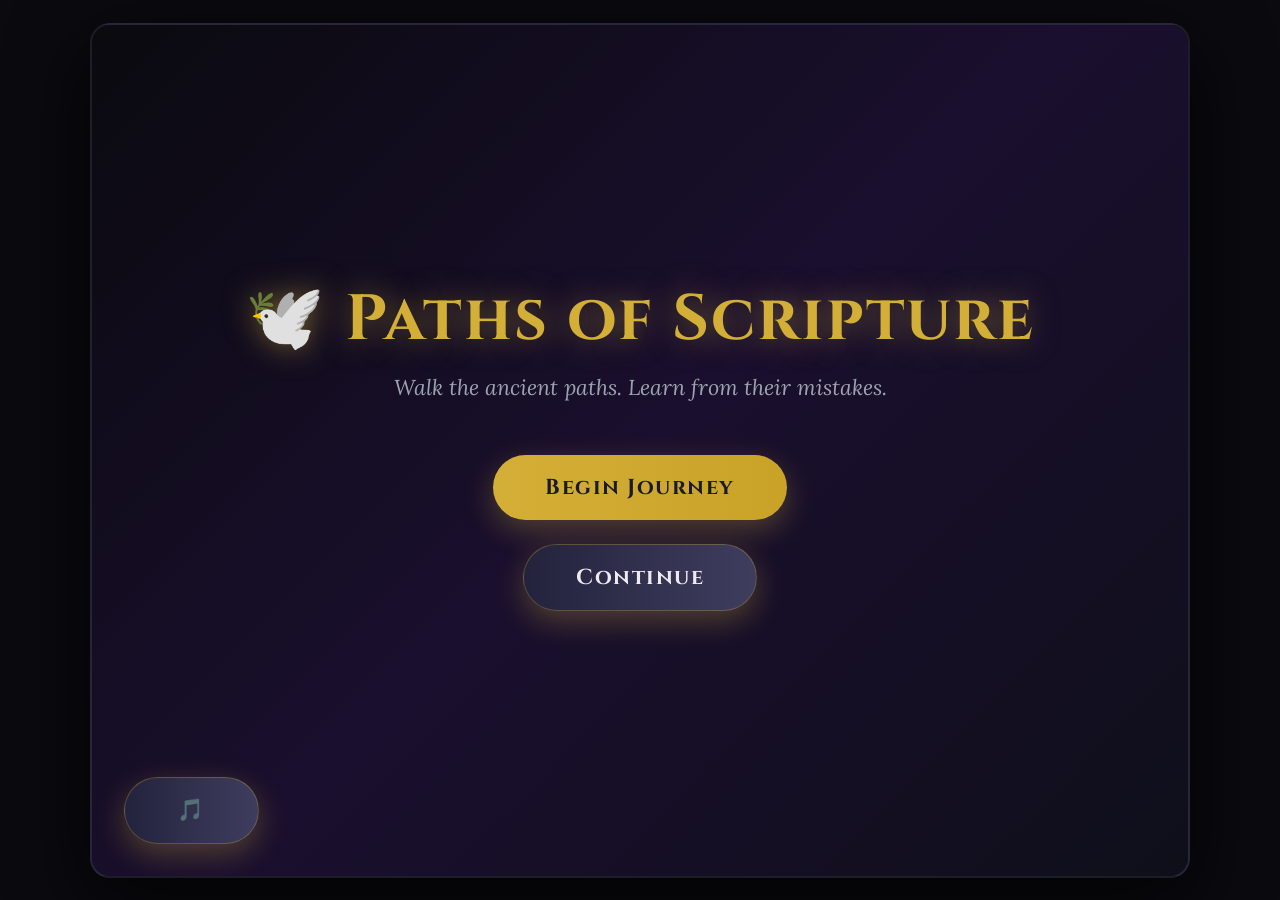
<file: index.html>
<!DOCTYPE html>
<html lang="en">
  <head>
    <meta charset="UTF-8" />
    <meta name="viewport" content="width=device-width, initial-scale=1.0" />
    <meta
      name="description"
      content="Paths of Scripture — a cinematic interactive Bible journey about faith, wisdom, and humility."
    />
    <title>Paths of Scripture</title>
    <link rel="preconnect" href="https://fonts.googleapis.com" />
    <link rel="preconnect" href="https://fonts.gstatic.com" crossorigin />
    <link
      href="https://fonts.googleapis.com/css2?family=Cinzel:wght@400;700&family=Lora:ital,wght@0,400;0,600;1,400&display=swap"
      rel="stylesheet"
    />
    <link rel="stylesheet" href="styles.css" />
  </head>
  <body>
    <div id="page-transition" aria-hidden="true"></div>

    <div id="game-container" role="application" aria-label="Paths of Scripture game">
      <div class="parallax-container" aria-hidden="true">
        <div class="parallax-layer parallax-stars" data-speed="0.12"></div>
        <div class="parallax-layer parallax-clouds" data-speed="0.25"></div>
        <div class="parallax-layer parallax-mountains" data-speed="0.5"></div>
        <div class="lightning" id="lightning"></div>
      </div>

      <div id="audio-controls" aria-live="polite">
        <button id="music-toggle" class="menu-btn secondary" type="button" aria-label="Toggle background music">
          🎵
        </button>
      </div>

      <div id="combat-screen" class="hidden" aria-live="polite">
        <div class="combat-arena">
          <div class="combatant player" id="player-combatant">
            <div class="health-bar"><div class="health-fill" id="player-health" style="width: 100%"></div></div>
            <div class="combatant-avatar" aria-hidden="true">🛡️</div>
            <div class="combatant-name">You</div>
          </div>

          <div class="versus">VS</div>

          <div class="combatant enemy" id="enemy-combatant">
            <div class="health-bar"><div class="health-fill enemy" id="enemy-health" style="width: 100%"></div></div>
            <div class="combatant-avatar" id="enemy-avatar" aria-hidden="true">👹</div>
            <div class="combatant-name enemy" id="enemy-name">Sin</div>
          </div>
        </div>

        <div id="combat-actions" class="combat-actions" aria-label="Combat actions">
          <button class="menu-btn action-btn" type="button" onclick="combatAction('prayer')">🙏 Prayer</button>
          <button class="menu-btn action-btn" type="button" onclick="combatAction('scripture')">📖 Scripture</button>
          <button class="menu-btn action-btn" type="button" onclick="combatAction('faith')">⭐ Faith</button>
          <button class="menu-btn secondary action-btn" type="button" onclick="combatAction('heal')">💚 Heal</button>
        </div>

        <div id="combat-log" class="combat-log" aria-live="polite"></div>
      </div>

      <header id="header" aria-label="Game stats and title">
        <div id="title">🕊️ Paths of Scripture</div>
        <div id="stats" aria-label="Character stats">
          <div class="stat" id="stat-faith">
            <span class="stat-label">Faith:</span>
            <span class="stat-value" id="faith-stat">50</span>
          </div>
          <div class="stat" id="stat-wisdom">
            <span class="stat-label">Wisdom:</span>
            <span class="stat-value" id="wisdom-stat">50</span>
          </div>
          <div class="stat" id="stat-humility">
            <span class="stat-label">Humility:</span>
            <span class="stat-value" id="humility-stat">50</span>
          </div>
        </div>
      </header>

      <main id="scene" aria-live="polite">
        <div id="scene-overlay" aria-hidden="true"></div>

        <div id="character-area" aria-label="Current character">
          <div id="character" class="character" aria-live="polite">
            <span id="character-emoji" aria-hidden="true">👤</span>
          </div>
          <div class="character-name hidden" id="character-name" role="status">Narrator</div>
        </div>

        <div id="dialogue-box">
          <div id="dialogue-text">Welcome to Paths of Scripture...</div>
          <button id="continue-btn" class="continue-btn" type="button" aria-label="Continue story">Click to continue →</button>
          <div id="choices" class="choices hidden" aria-live="polite"></div>
        </div>
      </main>

      <div id="menu-screen" aria-label="Main menu">
        <h1>🕊️ Paths of Scripture</h1>
        <p class="subtitle">Walk the ancient paths. Learn from their mistakes.</p>
        <button class="menu-btn" type="button" onclick="startGame()">Begin Journey</button>
        <button class="menu-btn secondary" type="button" onclick="loadGame()">Continue</button>
      </div>
    </div>

    <script src="script.js"></script>
  </body>
</html>
</file>
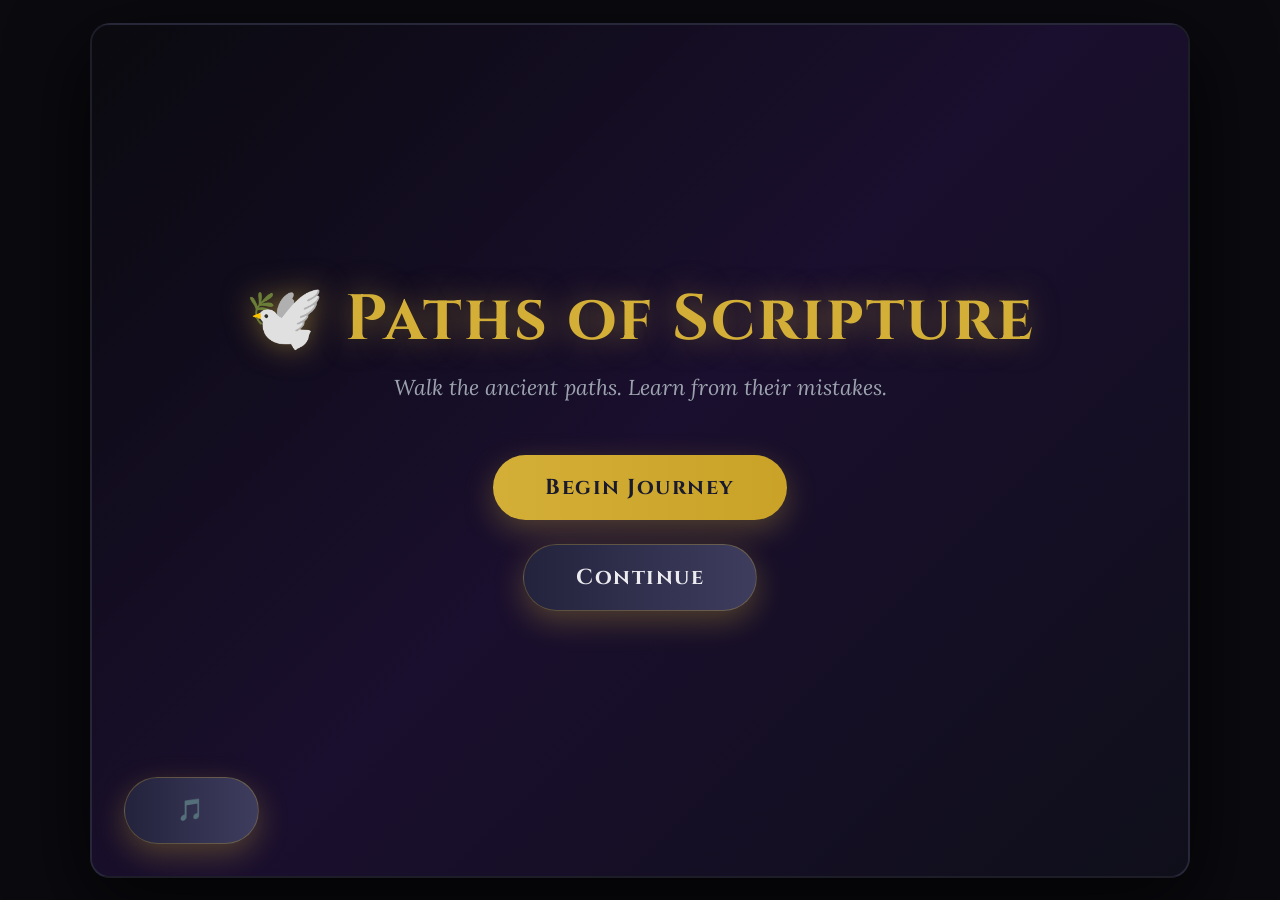
<file: paths-of-scripture.html>
<!doctype html>
<html lang="en">
<head>
<meta charset="UTF-8" />
<meta name="viewport" content="width=device-width, initial-scale=1.0" />
<meta name="description" content="Paths of Scripture — a cinematic interactive Bible journey about faith, wisdom, and humility." />
<title>Paths of Scripture</title>
<link rel="preconnect" href="https://fonts.googleapis.com" />
<link rel="preconnect" href="https://fonts.gstatic.com" crossorigin />
<link href="https://fonts.googleapis.com/css2?family=Cinzel:wght@400;700&family=Lora:ital,wght@0,400;0,600;1,400&display=swap" rel="stylesheet" />
<style>
  * { box-sizing: border-box; margin: 0; padding: 0; }
  :root {
    --bg-dark: #0a0a0f;
    --purple: #1a0f2e;
    --gold: #d4af37;
    --gold-soft: #f3d778;
    --text-light: #ebebf0;
    --text-muted: #a9a9b5;
    --panel: rgba(20, 20, 35, 0.96);
    --shadow: rgba(0, 0, 0, 0.6);
    --danger: #b33a3a;
  }
  html, body { height: 100%; min-height: 100%; }
  body {
    display: flex;
    justify-content: center;
    align-items: center;
    padding: 20px;
    background: var(--bg-dark);
    color: var(--text-light);
    font-family: 'Lora', serif;
    overflow-x: hidden;
  }
  button { font: inherit; }
  button:focus-visible,
  .choice-btn:focus-visible,
  .continue-btn:focus-visible,
  .menu-btn:focus-visible {
    outline: 3px solid var(--gold-soft);
    outline-offset: 3px;
  }
  #page-transition {
    position: fixed; inset: 0; background: var(--bg-dark); z-index: 99999; opacity: 0;
    pointer-events: none; transition: opacity 0.5s ease;
  }
  #page-transition.active { opacity: 1; }
  #page-transition::before,
  #page-transition::after {
    content: ''; position: absolute; left: 0; width: 100%; height: 50%;
    background: var(--gold); transform: scaleX(0); transition: transform 0.5s ease;
  }
  #page-transition::before { top: 0; transform-origin: left; }
  #page-transition::after { bottom: 0; transform-origin: right; }
  #page-transition.wipe::before,
  #page-transition.wipe::after { transform: scaleX(1); }
  #game-container {
    position: relative;
    width: min(1100px, 100%);
    height: min(95vh, 920px);
    background: linear-gradient(180deg, #0f0f1a 0%, #1a1a2e 100%);
    border-radius: 20px; overflow: hidden; border: 2px solid rgba(255,255,255,0.06);
    box-shadow: 0 25px 80px rgba(0, 0, 0, 0.7);
  }
  .parallax-container { position: absolute; inset: 0; pointer-events: none; overflow: hidden; }
  .parallax-layer { position: absolute; inset: -5%; transition: transform 0.18s ease-out; }
  .parallax-stars {
    background:
      radial-gradient(circle at 20% 30%, rgba(255,255,255,0.9) 0 2px, transparent 2.5px),
      radial-gradient(circle at 40% 70%, rgba(212,175,55,0.9) 0 2px, transparent 2.8px),
      radial-gradient(circle at 80% 25%, rgba(255,255,255,0.7) 0 1.5px, transparent 2.2px),
      radial-gradient(circle at 65% 45%, rgba(212,175,55,0.6) 0 2px, transparent 2.7px),
      radial-gradient(circle at 10% 80%, rgba(255,255,255,0.7) 0 1.8px, transparent 2.4px);
    background-size: 260px 260px;
    animation: twinkle 4s ease-in-out infinite;
  }
  @keyframes twinkle { 0%,100% { opacity: 0.45; } 50% { opacity: 1; } }
  .parallax-clouds {
    background: url("data:image/svg+xml,%3Csvg xmlns='http://www.w3.org/2000/svg' viewBox='0 0 100 100'%3E%3Cellipse cx='30' cy='50' rx='25' ry='15' fill='rgba(255,255,255,0.05)'/%3E%3Cellipse cx='70' cy='60' rx='35' ry='18' fill='rgba(255,255,255,0.045)'/%3E%3C/svg%3E");
    background-size: 300px 200px; animation: drift 60s linear infinite;
  }
  @keyframes drift { from { transform: translateX(0); } to { transform: translateX(-300px); } }
  .parallax-mountains {
    background: linear-gradient(to bottom, transparent 0%, transparent 60%, rgba(45,27,78,0.3) 60%, rgba(26,15,46,0.8) 100%);
    clip-path: polygon(0% 100%, 0% 70%, 20% 60%, 40% 75%, 60% 55%, 80% 70%, 100% 60%, 100% 100%);
  }
  .lightning { position: absolute; inset: 0; background: rgba(255,255,255,0); pointer-events: none; z-index: 5; }
  .lightning.flash { animation: lightning 0.22s ease; }
  @keyframes lightning {
    0%, 100% { background: rgba(255,255,255,0); }
    10%, 90% { background: rgba(255,255,255,0.2); }
    50% { background: rgba(255,255,255,0.7); }
  }
  #audio-controls { position: absolute; bottom: 20px; left: 20px; z-index: 60; }
  #header {
    position: relative; z-index: 12; display: flex; justify-content: space-between; align-items: center; gap: 16px;
    padding: 18px 30px; background: linear-gradient(90deg, rgba(26,15,46,0.97) 0%, rgba(15,15,26,0.96) 100%);
    border-bottom: 3px solid var(--gold);
  }
  #title {
    color: var(--gold); font-family: 'Cinzel', serif; font-size: clamp(1.3rem, 2vw, 2rem);
    font-weight: 700; letter-spacing: 2px; text-shadow: 0 0 18px rgba(212,175,55,0.45);
  }
  #stats { display: flex; flex-wrap: wrap; justify-content: flex-end; gap: 12px; }
  .stat {
    position: relative; overflow: hidden; color: var(--text-light); font-size: 0.9rem; background: rgba(212, 175, 55, 0.08);
    padding: 8px 16px; border-radius: 25px; border: 1px solid rgba(212,175,55,0.3); transition: all 0.3s ease;
  }
  .stat::before {
    content: ''; position: absolute; inset: 0; left: -100%;
    background: linear-gradient(90deg, transparent, rgba(212,175,55,0.4), transparent);
    transition: left 0.5s ease;
  }
  .stat.changed::before { left: 100%; }
  .stat.changed { animation: statPulse 0.5s ease; transform: scale(1.08); }
  @keyframes statPulse { 0%,100% { transform: scale(1); } 50% { transform: scale(1.12); } }
  .stat-label { color: var(--text-muted); }
  .stat-value { color: var(--gold); font-weight: 700; margin-left: 6px; }
  #scene {
    position: relative; flex: 1; display: flex; flex-direction: column; justify-content: flex-end; padding: 30px;
    background: linear-gradient(to bottom, #1a1a2e 0%, #2d1b4e 100%); transition: opacity 0.8s ease, transform 0.8s ease, background 0.8s ease;
    overflow: hidden;
  }
  #scene.transitioning { opacity: 0; transform: scale(1.03); }
  #scene-overlay {
    position: absolute; inset: 0; background: linear-gradient(to top, rgba(10,10,15,0.92), transparent 68%);
    pointer-events: none;
  }
  #character-area {
    position: relative; z-index: 2; display: flex; justify-content: center; align-items: flex-end; margin-bottom: -30px;
  }
  .character {
    position: relative; width: min(220px, 32vw); height: min(300px, 42vw); border-radius: 18px;
    display: flex; align-items: center; justify-content: center; background: linear-gradient(180deg, #2a2a3e 0%, #1a1a2e 100%);
    border: 3px solid #4a3b5c; box-shadow: 0 15px 40px rgba(0,0,0,0.6); color: #666; font-size: clamp(2.5rem, 5vw, 4rem);
    transition: all 0.5s ease; overflow: hidden;
  }
  .character::before {
    content: ''; position: absolute; inset: -50%; background: radial-gradient(circle, rgba(212,175,55,0.12) 0%, transparent 70%);
    opacity: 0; transition: opacity 0.5s ease;
  }
  .character.active { border-color: var(--gold); box-shadow: 0 15px 50px rgba(212,175,55,0.35); animation: breathe 3s ease-in-out infinite; }
  .character.active::before { opacity: 1; }
  .character.enter { animation: slideInUp 0.6s cubic-bezier(0.68,-0.55,0.265,1.55); }
  .character.exit { animation: slideOutDown 0.5s ease forwards; }
  .character.angry { animation: angryShake 0.5s ease; filter: hue-rotate(-30deg) saturate(1.5); }
  @keyframes breathe { 0%,100% { transform: scale(1.05); } 50% { transform: scale(1.08); } }
  @keyframes slideInUp { from { transform: translateY(100px) scale(0.8); opacity: 0; } to { transform: translateY(0) scale(1); opacity: 1; } }
  @keyframes slideOutDown { to { transform: translateY(100px) scale(0.8); opacity: 0; } }
  @keyframes angryShake { 0%,100% { transform: rotate(0deg); } 25% { transform: rotate(-5deg); } 75% { transform: rotate(5deg); } }
  .character-name {
    position: absolute; bottom: calc(100% + 15px); left: 50%; transform: translateX(-50%); background: var(--gold);
    color: #1a1a2e; padding: 8px 20px; border-radius: 20px; font-weight: 700; font-family: 'Cinzel', serif;
  }
  #dialogue-box {
    position: relative; z-index: 2; background: rgba(20,20,35,0.97); border: 2px solid var(--gold);
    border-radius: 20px; padding: 26px 28px 20px; box-shadow: 0 10px 40px rgba(0,0,0,0.45); animation: dialoguePop 0.4s ease;
  }
  @keyframes dialoguePop { 0% { transform: scale(0.96); opacity: 0; } 100% { transform: scale(1); opacity: 1; } }
  #dialogue-text {
    min-height: 84px; color: var(--text-light); font-size: clamp(1.08rem, 2vw, 1.35rem); line-height: 1.7;
  }
  .continue-btn {
    margin-top: 18px; background: transparent; color: var(--gold); border: none; padding: 0; font-family: 'Cinzel', serif;
    font-size: 1rem; cursor: pointer;
  }
  .choices { display: flex; flex-direction: column; gap: 14px; margin-top: 18px; }
  .choice-btn {
    position: relative; overflow: hidden; background: linear-gradient(90deg, rgba(45,27,78,0.9) 0%, rgba(61,43,94,0.9) 100%);
    border: 2px solid #5a4b6c; border-radius: 15px; color: var(--text-light); padding: 18px 24px; text-align: left;
    font-size: 1.05rem; font-family: 'Lora', serif; cursor: pointer; opacity: 0; transform: translateX(-25px); transition: all 0.3s cubic-bezier(0.68,-0.55,0.265,1.55);
  }
  .choice-btn::before {
    content: ''; position: absolute; inset: 0; left: 0; width: 0; background: linear-gradient(90deg, rgba(212,175,55,0.9) 0%, transparent 100%);
    transition: width 0.3s ease; z-index: 0;
  }
  .choice-btn:hover, .choice-btn:focus-visible {
    border-color: var(--gold); transform: translateX(12px) scale(1.01); box-shadow: 0 10px 28px rgba(212,175,55,0.18);
  }
  .choice-btn:hover::before, .choice-btn:focus-visible::before { width: 100%; }
  .choice-btn span { position: relative; z-index: 1; }
  .choice-btn.visible { opacity: 1; transform: translateX(0); }
  #menu-screen {
    position: absolute; inset: 0; z-index: 20; display: flex; flex-direction: column; justify-content: center; align-items: center;
    background: linear-gradient(135deg, #0a0a0f 0%, #1a0f2e 50%, #0f0f1a 100%); transition: opacity 0.5s ease, visibility 0.5s ease;
  }
  #menu-screen.hidden { opacity: 0; visibility: hidden; }
  #menu-screen h1 {
    color: var(--gold); font-family: 'Cinzel', serif; font-size: clamp(2.3rem, 6vw, 4rem); margin-bottom: 10px; letter-spacing: 2px;
    text-shadow: 0 0 30px rgba(212,175,55,0.5); animation: titleGlow 3s ease-in-out infinite;
  }
  @keyframes titleGlow { 0%,100% { text-shadow: 0 0 40px rgba(212,175,55,0.5); } 50% { text-shadow: 0 0 60px rgba(212,175,55,0.8), 0 0 100px rgba(212,175,55,0.3); } }
  .subtitle { color: #9ca3af; font-style: italic; margin-bottom: 42px; font-size: clamp(1rem, 2vw, 1.35rem); }
  .menu-btn {
    position: relative; overflow: hidden; background: linear-gradient(90deg, #d4af37 0%, #c9a227 100%); color: #1a1a2e;
    border: none; border-radius: 35px; padding: 18px 52px; margin: 12px; font-size: clamp(1rem, 2vw, 1.35rem);
    font-family: 'Cinzel', serif; letter-spacing: 1.5px; font-weight: 700; cursor: pointer; box-shadow: 0 10px 30px rgba(212,175,55,0.3);
    transition: all 0.3s ease;
  }
  .menu-btn.secondary { background: linear-gradient(90deg, #24233d 0%, #3e3d5e 100%); color: var(--text-light); border: 1px solid rgba(212,175,55,0.3); }
  .menu-btn::after {
    content: ''; position: absolute; top: -50%; left: -50%; width: 200%; height: 200%;
    background: linear-gradient(45deg, transparent, rgba(255,255,255,0.3), transparent); transform: rotate(45deg); transition: all 0.5s ease; opacity: 0;
  }
  .menu-btn:hover::after, .menu-btn:focus-visible::after { opacity: 1; transform: rotate(45deg) translate(50%, 50%); }
  .menu-btn:hover, .menu-btn:focus-visible { transform: translateY(-4px) scale(1.03); box-shadow: 0 15px 40px rgba(212,175,55,0.45); }
  #combat-screen {
    position: absolute; inset: 0; display: flex; flex-direction: column; justify-content: center; background: linear-gradient(135deg, #1a0f0f 0%, #0f0f1a 100%);
    z-index: 30; padding: 30px 30px 20px;
  }
  .combat-arena { display: flex; justify-content: space-between; align-items: center; margin: 25px 0 30px; padding: 0 60px; position: relative; }
  .combatant { text-align: center; position: relative; transition: all 0.3s ease; }
  .combatant-avatar {
    width: 150px; height: 150px; display: flex; align-items: center; justify-content: center; border-radius: 50%;
    margin-bottom: 12px; background: linear-gradient(135deg, #2a2a3e 0%, #1a1a2e 100%); border: 4px solid var(--gold);
    font-size: 4rem; box-shadow: 0 0 30px rgba(212,175,55,0.3);
  }
  .combatant.enemy .combatant-avatar { border-color: var(--danger); box-shadow: 0 0 30px rgba(255,0,0,0.3); }
  .combatant.hit .combatant-avatar { animation: shake 0.5s ease; filter: brightness(0.5) sepia(1) hue-rotate(-50deg) saturate(5); }
  .combatant.attack .combatant-avatar { animation: attackRight 0.5s ease; }
  .combatant.enemy.attack .combatant-avatar { animation: attackLeft 0.5s ease; }
  @keyframes attackRight { 0% { transform: translateX(0) scale(1); } 30% { transform: translateX(-30px) scale(1.1); } 50% { transform: translateX(100px) scale(0.9); } 100% { transform: translateX(0) scale(1); } }
  @keyframes attackLeft { 0% { transform: translateX(0) scale(1); } 30% { transform: translateX(30px) scale(1.1); } 50% { transform: translateX(-100px) scale(0.9); } 100% { transform: translateX(0) scale(1); } }
  @keyframes shake { 0%,100% { transform: translateX(0); } 10%,30%,50%,70%,90% { transform: translateX(-10px); } 20%,40%,60%,80% { transform: translateX(10px); } }
  .versus { font-size: clamp(1.5rem, 3vw, 2.2rem); color: var(--gold); font-weight: 700; font-family: 'Cinzel', serif; }
  .combatant-name { color: var(--gold); font-family: 'Cinzel', serif; font-size: 1.1rem; }
  .combatant-name.enemy { color: #ff6b6b; }
  .health-bar { width: 150px; height: 20px; background: #1a1a2e; border-radius: 10px; border: 2px solid rgba(255,255,255,0.12); overflow: hidden; margin: 0 auto 12px; }
  .health-fill { height: 100%; width: 100%; background: linear-gradient(90deg, #d4af37 0%, #c9a227 100%); transition: width 0.5s ease; position: relative; overflow: hidden; }
  .health-fill.enemy { background: linear-gradient(90deg, #8b0000 0%, #a00000 100%); }
  .combat-actions { display: grid; grid-template-columns: repeat(2, minmax(150px, 1fr)); gap: 16px; max-width: 520px; width: 100%; margin: 0 auto; }
  .action-btn { padding: 18px 12px; }
  .combat-log { margin-top: 26px; padding: 18px 20px; background: rgba(0,0,0,0.42); border-radius: 15px; max-height: 160px; overflow-y: auto; line-height: 1.6; color: #f2f2f2; }
  .damage-number {
    position: absolute; font-size: clamp(1.5rem, 3vw, 2rem); font-weight: 700; pointer-events: none; z-index: 100; animation: damageFloat 1.5s ease forwards;
  }
  @keyframes damageFloat { 0% { opacity: 1; transform: translateY(0) scale(1); } 100% { opacity: 0; transform: translateY(-45px) scale(1.4); } }
  .damage-number.enemy { color: #ff6b6b; text-shadow: 2px 2px 4px rgba(0,0,0,0.5); }
  .damage-number.player { color: #51cf66; }
  .particle { position: absolute; pointer-events: none; opacity: 0; }
  .particle.sparkle {
    width: 6px; height: 6px; background: rgba(212,175,55,1); border-radius: 50%; box-shadow: 0 0 12px rgba(212,175,55,0.9); animation: sparkle 2s ease-out forwards;
  }
  @keyframes sparkle { 0% { opacity: 0; transform: scale(0) rotate(0deg); } 20% { opacity: 1; transform: scale(1) rotate(180deg); } 100% { opacity: 0; transform: scale(0) rotate(360deg) translateY(-100px); } }
  .hidden { display: none !important; }
  @media (max-width: 768px) {
    body { padding: 10px; }
    #game-container { height: min(96vh, 900px); }
    #header { flex-direction: column; align-items: flex-start; padding: 16px 20px; }
    #stats { justify-content: flex-start; }
    #scene { padding: 22px 18px 20px; }
    .character { width: min(170px, 40vw); height: min(220px, 50vw); }
    .combat-arena { padding: 0 20px; margin-top: 8px; }
    .combatant-avatar { width: 110px; height: 110px; font-size: 2.8rem; }
    .health-bar { width: 110px; }
    .combat-actions { grid-template-columns: repeat(2, minmax(120px, 1fr)); max-width: 440px; }
    .menu-btn { padding-left: 28px; padding-right: 28px; }
  }
  @media (max-width: 520px) {
    .combat-arena { gap: 10px; padding: 0 12px; }
    .combat-actions { gap: 10px; }
    .action-btn { font-size: 0.95rem; padding: 14px 10px; }
    .versus { display: none; }
  }
</style>
</head>
<body>
  <div id="page-transition" aria-hidden="true"></div>
  <div id="game-container" role="application" aria-label="Paths of Scripture game">
    <div class="parallax-container" aria-hidden="true">
      <div class="parallax-layer parallax-stars" data-speed="0.12"></div>
      <div class="parallax-layer parallax-clouds" data-speed="0.25"></div>
      <div class="parallax-layer parallax-mountains" data-speed="0.5"></div>
      <div class="lightning" id="lightning"></div>
    </div>
    <div id="audio-controls" aria-live="polite">
      <button id="music-toggle" class="menu-btn secondary" type="button" aria-label="Toggle background music">🎵</button>
    </div>
    <div id="combat-screen" class="hidden" aria-live="polite">
      <div class="combat-arena">
        <div class="combatant player" id="player-combatant">
          <div class="health-bar"><div class="health-fill" id="player-health" style="width: 100%"></div></div>
          <div class="combatant-avatar" aria-hidden="true">🛡️</div>
          <div class="combatant-name">You</div>
        </div>
        <div class="versus">VS</div>
        <div class="combatant enemy" id="enemy-combatant">
          <div class="health-bar"><div class="health-fill enemy" id="enemy-health" style="width: 100%"></div></div>
          <div class="combatant-avatar" id="enemy-avatar" aria-hidden="true">👹</div>
          <div class="combatant-name enemy" id="enemy-name">Sin</div>
        </div>
      </div>
      <div id="combat-actions" class="combat-actions" aria-label="Combat actions">
        <button class="menu-btn action-btn" type="button" onclick="combatAction('prayer')">🙏 Prayer</button>
        <button class="menu-btn action-btn" type="button" onclick="combatAction('scripture')">📖 Scripture</button>
        <button class="menu-btn action-btn" type="button" onclick="combatAction('faith')">⭐ Faith</button>
        <button class="menu-btn secondary action-btn" type="button" onclick="combatAction('heal')">💚 Heal</button>
      </div>
      <div id="combat-log" class="combat-log" aria-live="polite"></div>
    </div>
    <header id="header" aria-label="Game stats and title">
      <div id="title">🕊️ Paths of Scripture</div>
      <div id="stats" aria-label="Character stats">
        <div class="stat" id="stat-faith"><span class="stat-label">Faith:</span><span class="stat-value" id="faith-stat">50</span></div>
        <div class="stat" id="stat-wisdom"><span class="stat-label">Wisdom:</span><span class="stat-value" id="wisdom-stat">50</span></div>
        <div class="stat" id="stat-humility"><span class="stat-label">Humility:</span><span class="stat-value" id="humility-stat">50</span></div>
      </div>
    </header>
    <main id="scene" aria-live="polite">
      <div id="scene-overlay" aria-hidden="true"></div>
      <div id="character-area" aria-label="Current character">
        <div id="character" class="character" aria-live="polite"><span id="character-emoji" aria-hidden="true">👤</span></div>
        <div class="character-name hidden" id="character-name" role="status">Narrator</div>
      </div>
      <div id="dialogue-box">
        <div id="dialogue-text">Welcome to Paths of Scripture...</div>
        <button id="continue-btn" class="continue-btn" type="button" aria-label="Continue story">Click to continue →</button>
        <div id="choices" class="choices hidden" aria-live="polite"></div>
      </div>
    </main>
    <div id="menu-screen" aria-label="Main menu">
      <h1>🕊️ Paths of Scripture</h1>
      <p class="subtitle">Walk the ancient paths. Learn from their mistakes.</p>
      <button class="menu-btn" type="button" onclick="startGame()">Begin Journey</button>
      <button class="menu-btn secondary" type="button" onclick="loadGame()">Continue</button>
    </div>
  </div>

  <script>
    const SAVE_KEY = 'pathsOfScripture_save';
    const gameState = {
      faith: 50,
      wisdom: 50,
      humility: 50,
      currentScene: 'menu',
      inCombat: false,
      combat: {
        playerHealth: 100,
        enemyHealth: 100,
        enemy: null
      }
    };

    const scenes = {
      intro: {
        text: 'In the beginning, after Eden, two brothers worked the land. The earth was new, but sin was already crouching at the door...',
        character: { name: 'Narrator', emoji: '📜' },
        background: 'linear-gradient(to bottom, #1a1a2e 0%, #2d1b4e 100%)',
        next: 'cain_offering'
      },
      cain_offering: {
        text: "You are Cain. Your offering is rejected while Abel's is accepted. Anger burns in your chest like fire.",
        character: { name: 'Cain', emoji: '🌾' },
        background: 'linear-gradient(to bottom, #2d1b4e 0%, #3d1b1b 100%)',
        choices: [
          { text: 'Let anger consume you', next: 'cain_combat', effect: { humility: -10 } },
          { text: 'Ask God why', next: 'cain_wisdom', effect: { faith: +10, wisdom: +5 } },
          { text: 'Suppress the feeling', next: 'cain_suppress', effect: { humility: -5 } }
        ]
      },
      cain_combat: { type: 'combat', enemy: { name: 'Anger', emoji: '👿', health: 100, damage: 20 }, win: 'cain_victory', lose: 'cain_defeat' },
      cain_victory: {
        text: 'Through prayer and faith, you mastered your anger. The spirit of rage dissipates like morning fog.',
        character: { name: 'Cain', emoji: '🙏' },
        background: 'linear-gradient(to bottom, #2d3b1b 0%, #1a2d1b 100%)',
        next: 'joseph_intro'
      },
      cain_redemption: {
        text: '🎓 REDEMPTION: You chose a better path. Abel lives. The cycle is broken. You learned that sin can be mastered before it masters you.',
        character: { name: 'Cain', emoji: '✨' },
        background: 'linear-gradient(to bottom, #d4af37 0%, #c9a227 100%)',
        next: 'joseph_intro'
      },
      cain_defeat: {
        text: 'The anger consumed you. You raise your hand against your brother... and the first murder stains the earth.',
        character: { name: 'God', emoji: '⚡' },
        background: 'linear-gradient(to bottom, #1a0000 0%, #000 100%)',
        next: 'cain_lesson'
      },
      cain_lesson: {
        text: '🎓 LESSON: Unmastered sin leads to destruction. But even in judgment, God showed mercy, marking Cain for protection.',
        character: { name: 'God', emoji: '🛡️' },
        background: 'linear-gradient(to bottom, #4a3b5c 0%, #2d1b4e 100%)',
        next: 'joseph_intro'
      },
      cain_wisdom: {
        text: "God speaks: 'If you do what is right, will you not be accepted? Sin crouches at your door — you must master it.'",
        character: { name: 'God', emoji: '☁️' },
        background: 'linear-gradient(to bottom, #1a2d3b 0%, #2d3b1b 100%)',
        next: 'cain_redemption'
      },
      cain_suppress: {
        text: 'You bury your anger deep. It festers. Grows. Until one day in the field...',
        character: { name: 'Cain', emoji: '😠' },
        background: 'linear-gradient(to bottom, #3d1b1b 0%, #1a0000 100%)',
        next: 'cain_combat'
      },
      joseph_intro: {
        text: 'Years later, Joseph is sold into slavery. He stands in a foreign land without comfort, with only God in his heart.',
        character: { name: 'Joseph', emoji: '🧵' },
        background: 'linear-gradient(to bottom, #1d243d 0%, #2d3b56 100%)',
        choices: [
          { text: 'Trust God in the dark', next: 'joseph_justice', effect: { faith: +12, wisdom: +6 } },
          { text: 'Become bitter', next: 'joseph_bitter', effect: { humility: -8, faith: -5 } },
          { text: 'Hide your hurt', next: 'joseph_endurance', effect: { humility: +4, wisdom: +3 } }
        ]
      },
      joseph_justice: {
        text: 'Joseph keeps integrity when Potiphar’s wife tempts him. His faith remains steady, even when false accusation follows.',
        character: { name: 'Joseph', emoji: '🛡️' },
        background: 'linear-gradient(to bottom, #1f3b2b 0%, #163328 100%)',
        next: 'david_intro'
      },
      joseph_bitter: {
        text: 'Bitterness grows in the prison cell. You carry resentment instead of trust, and the wound deepens.',
        character: { name: 'Joseph', emoji: '😔' },
        background: 'linear-gradient(to bottom, #2f1a23 0%, #190b12 100%)',
        next: 'david_intro'
      },
      joseph_endurance: {
        text: 'You learn to wait quietly. Joseph does not boast; he serves, and in time God lifts him.',
        character: { name: 'Joseph', emoji: '🌱' },
        background: 'linear-gradient(to bottom, #1f2e38 0%, #233c46 100%)',
        next: 'david_intro'
      },
      david_intro: {
        text: 'David stands before Goliath. The giant dares the armies of Israel, but the shepherd has a different kind of courage.',
        character: { name: 'David', emoji: '🏹' },
        background: 'linear-gradient(to bottom, #2d1b4e 0%, #1a2536 100%)',
        choices: [
          { text: 'Trust in God’s power', next: 'david_trust', effect: { faith: +10, wisdom: +8 } },
          { text: 'Measure by fear', next: 'david_fear', effect: { faith: -8, humility: -6 } },
          { text: 'Fight in your own strength', next: 'david_combat', effect: { wisdom: -4 } }
        ]
      },
      david_combat: { type: 'combat', enemy: { name: 'Goliath', emoji: '🪖', health: 110, damage: 24 }, win: 'david_trust', lose: 'david_fear' },
      david_trust: {
        text: 'David picks up five stones, but the real strength was not in the sling — it was in holy trust.',
        character: { name: 'David', emoji: '✨' },
        background: 'linear-gradient(to bottom, #173d2a 0%, #1b5e43 100%)',
        next: 'daniel_intro'
      },
      david_fear: {
        text: 'Fear grows larger than faith. The giant seems unstoppable when your eyes are fixed on him rather than God.',
        character: { name: 'David', emoji: '😟' },
        background: 'linear-gradient(to bottom, #2d1a1a 0%, #1e0d0d 100%)',
        next: 'daniel_intro'
      },
      daniel_intro: {
        text: 'Daniel is cast into a kingdom of power and pressure. The lion’s den waits for those who do not bow away from God.',
        character: { name: 'Daniel', emoji: '🦁' },
        background: 'linear-gradient(to bottom, #20314f 0%, #10273e 100%)',
        choices: [
          { text: 'Pray without turning away', next: 'daniel_prayer', effect: { faith: +14, humility: +6 } },
          { text: 'Compromise for safety', next: 'daniel_compromise', effect: { faith: -10, wisdom: -8 } },
          { text: 'Quietly serve', next: 'daniel_service', effect: { humility: +8, wisdom: +4 } }
        ]
      },
      daniel_prayer: {
        text: 'Daniel kneels and prays. The lions are not more powerful than the God who protects the faithful.',
        character: { name: 'Daniel', emoji: '🙏' },
        background: 'linear-gradient(to bottom, #1d2d3d 0%, #204862 100%)',
        next: 'final_reflection'
      },
      daniel_compromise: {
        text: 'You choose comfort over obedience. The path feels safe at first, but it twists the heart away from truth.',
        character: { name: 'Daniel', emoji: '⚠️' },
        background: 'linear-gradient(to bottom, #2a1e1a 0%, #17110f 100%)',
        next: 'final_reflection'
      },
      daniel_service: {
        text: 'Daniel keeps humility and service at the center. That posture leads to wisdom and favor.',
        character: { name: 'Daniel', emoji: '🌟' },
        background: 'linear-gradient(to bottom, #2f3557 0%, #1b2948 100%)',
        next: 'final_reflection'
      },
      final_reflection: {
        text: 'The path of Scripture is not a single moment, but a lifetime of choosing faith over fear, wisdom over pride, and humility over self.',
        character: { name: 'Narrator', emoji: '📖' },
        background: 'linear-gradient(to bottom, #1f1d27 0%, #41355d 100%)',
        choices: [{ text: 'Begin a new journey', next: 'intro' }]
      }
    };

    const backgroundMusic = [220, 277, 329.63, 392, 329.63, 277, 220];
    let musicEnabled = true;
    let audioContext = null;
    let musicLoopTimer = null;

    const titleEl = document.getElementById('title');
    const menuScreen = document.getElementById('menu-screen');
    const sceneEl = document.getElementById('scene');
    const dialogueText = document.getElementById('dialogue-text');
    const choicesEl = document.getElementById('choices');
    const continueBtn = document.getElementById('continue-btn');
    const characterEl = document.getElementById('character');
    const characterEmoji = document.getElementById('character-emoji');
    const characterNameEl = document.getElementById('character-name');
    const combatScreen = document.getElementById('combat-screen');

    function clamp(value, min = 0, max = 100) {
      return Math.min(Math.max(value, min), max);
    }

    function updateStats() {
      document.getElementById('faith-stat').textContent = gameState.faith;
      document.getElementById('wisdom-stat').textContent = gameState.wisdom;
      document.getElementById('humility-stat').textContent = gameState.humility;
    }

    function saveGame() {
      try {
        const payload = {
          faith: gameState.faith,
          wisdom: gameState.wisdom,
          humility: gameState.humility,
          currentScene: gameState.currentScene
        };
        localStorage.setItem(SAVE_KEY, JSON.stringify(payload));
      } catch (error) {
        console.warn('Could not save game', error);
      }
    }

    function startGame() {
      transitionTo(() => {
        menuScreen.classList.add('hidden');
        showScene('intro');
        ensureAudio();
        playMusicLoop();
      });
    }

    function loadGame() {
      try {
        const saved = localStorage.getItem(SAVE_KEY);
        if (!saved) {
          alert('No saved game found.');
          return;
        }

        const data = JSON.parse(saved);
        gameState.faith = clamp(Number(data.faith) || 50, 0, 100);
        gameState.wisdom = clamp(Number(data.wisdom) || 50, 0, 100);
        gameState.humility = clamp(Number(data.humility) || 50, 0, 100);
        gameState.currentScene = data.currentScene || 'intro';
        updateStats();

        transitionTo(() => {
          menuScreen.classList.add('hidden');
          showScene(gameState.currentScene);
          ensureAudio();
          playMusicLoop();
        });
      } catch (error) {
        console.warn('Could not load saved game', error);
        alert('The saved game could not be loaded.');
      }
    }

    function transitionTo(callback) {
      const overlay = document.getElementById('page-transition');
      overlay.classList.add('active', 'wipe');
      setTimeout(() => {
        callback();
        setTimeout(() => overlay.classList.remove('active', 'wipe'), 100);
      }, 500);
    }

    function createParticles(x, y, count = 10, type = 'sparkle') {
      const container = document.getElementById('game-container');
      for (let i = 0; i < count; i += 1) {
        const particle = document.createElement('div');
        particle.className = `particle ${type}`;
        particle.style.left = `${x + (Math.random() - 0.5) * 80}px`;
        particle.style.top = `${y + (Math.random() - 0.5) * 80}px`;
        particle.style.animationDelay = `${(Math.random() * 0.5).toFixed(2)}s`;
        container.appendChild(particle);
        setTimeout(() => particle.remove(), 2000);
      }
    }

    function flashLightning() {
      const lightning = document.getElementById('lightning');
      lightning.classList.add('flash');
      setTimeout(() => lightning.classList.remove('flash'), 200);
      if (Math.random() > 0.5) {
        setTimeout(() => {
          lightning.classList.add('flash');
          setTimeout(() => lightning.classList.remove('flash'), 200);
        }, 300);
      }
    }

    function ensureAudio() {
      if (!audioContext) {
        const AudioCtor = window.AudioContext || window.webkitAudioContext;
        if (!AudioCtor) return;
        audioContext = new AudioCtor();
      }
      if (audioContext.state === 'suspended') {
        audioContext.resume();
      }
    }

    function playTone(frequency, duration = 0.2, type = 'sine', volume = 0.025) {
      if (!audioContext || !musicEnabled) return;
      const oscillator = audioContext.createOscillator();
      const gainNode = audioContext.createGain();
      oscillator.type = type;
      oscillator.frequency.value = frequency;
      gainNode.gain.value = volume;
      oscillator.connect(gainNode);
      gainNode.connect(audioContext.destination);
      oscillator.start();
      gainNode.gain.exponentialRampToValueAtTime(0.0001, audioContext.currentTime + duration);
      oscillator.stop(audioContext.currentTime + duration);
    }

    function playMusicLoop() {
      if (!musicEnabled || !audioContext) return;
      let step = 0;
      function tick() {
        const note = backgroundMusic[step % backgroundMusic.length];
        playTone(note, 0.24, 'sine', 0.018);
        playTone(note / 2, 0.18, 'triangle', 0.012);
        step += 1;
        musicLoopTimer = setTimeout(tick, 420);
      }
      clearTimeout(musicLoopTimer);
      tick();
    }

    function toggleMusic() {
      const button = document.getElementById('music-toggle');
      musicEnabled = !musicEnabled;
      ensureAudio();
      if (musicEnabled) {
        button.textContent = '🎵';
        button.setAttribute('aria-label', 'Toggle background music');
        playTone(220, 0.2, 'sine', 0.04);
        playMusicLoop();
      } else {
        button.textContent = '🔇';
        button.setAttribute('aria-label', 'Enable background music');
        clearTimeout(musicLoopTimer);
      }
    }

    function applyChoiceEffects(effect) {
      if (!effect) return;
      Object.entries(effect).forEach(([stat, value]) => {
        if (!(stat in gameState)) return;
        gameState[stat] = clamp(gameState[stat] + value, 0, 100);
        const statEl = document.getElementById(`${stat}-stat`);
        const statBox = document.getElementById(`stat-${stat}`);
        if (statEl) statEl.textContent = gameState[stat];
        if (statBox) {
          statBox.classList.add('changed');
          setTimeout(() => statBox.classList.remove('changed'), 500);
        }
      });
    }

    function showScene(sceneId) {
      if (!scenes[sceneId]) {
        console.error(`Missing scene: ${sceneId}`);
        return;
      }

      gameState.currentScene = sceneId;
      const scene = scenes[sceneId];
      sceneEl.classList.add('transitioning');

      setTimeout(() => {
        sceneEl.style.background = scene.background || 'linear-gradient(to bottom, #1a1a2e 0%, #2d1b4e 100%)';
        dialogueText.textContent = scene.text;

        if (scene.character) {
          characterEl.classList.remove('exit');
          characterEl.classList.add('enter', 'active');
          characterNameEl.textContent = scene.character.name;
          characterNameEl.classList.remove('hidden');
          characterEmoji.textContent = scene.character.emoji;
          if (sceneId.includes('angry') || sceneId.includes('combat')) {
            characterEl.classList.add('angry');
            setTimeout(() => characterEl.classList.remove('angry'), 500);
          }
        } else {
          characterEl.classList.remove('active');
          characterEl.classList.add('exit');
          setTimeout(() => characterNameEl.classList.add('hidden'), 500);
        }

        choicesEl.innerHTML = '';
        choicesEl.classList.add('hidden');
        continueBtn.classList.add('hidden');

        if (scene.type === 'combat') {
          continueBtn.classList.remove('hidden');
          continueBtn.textContent = 'Fight the enemy →';
          continueBtn.onclick = () => startCombat(scene.enemy);
        } else if (scene.choices) {
          choicesEl.classList.remove('hidden');
          scene.choices.forEach((choice, index) => {
            const button = document.createElement('button');
            button.type = 'button';
            button.className = 'choice-btn';
            button.innerHTML = `<span>${choice.text}</span>`;
            button.onclick = () => {
              applyChoiceEffects(choice.effect);
              if ((choice.text || '').toLowerCase().includes('anger') || (choice.text || '').toLowerCase().includes('sin')) {
                flashLightning();
              }
              createParticles(window.innerWidth / 2, window.innerHeight / 2, 5);
              transitionTo(() => showScene(choice.next));
            };
            choicesEl.appendChild(button);
            setTimeout(() => button.classList.add('visible'), index * 90);
          });
        } else if (scene.next) {
          continueBtn.classList.remove('hidden');
          continueBtn.textContent = 'Click to continue →';
          continueBtn.onclick = () => {
            createParticles(window.innerWidth / 2, window.innerHeight / 2, 3);
            transitionTo(() => showScene(scene.next));
          };
        }

        sceneEl.classList.remove('transitioning');

        if (scene.background.includes('1a0000') || scene.background.includes('3d1b1b')) {
          if (Math.random() > 0.7) setTimeout(flashLightning, 1000);
        }

        saveGame();
      }, 400);
    }

    function startCombat(enemyData) {
      gameState.inCombat = true;
      gameState.combat.enemy = enemyData;
      gameState.combat.playerHealth = 100;
      gameState.combat.enemyHealth = enemyData.health || 100;

      document.getElementById('enemy-name').textContent = enemyData.name;
      document.getElementById('enemy-avatar').textContent = enemyData.emoji;
      combatScreen.classList.remove('hidden');
      updateCombatUI();

      const player = document.getElementById('player-combatant');
      const enemy = document.getElementById('enemy-combatant');
      player.style.animation = 'slideInUp 0.6s ease';
      enemy.style.animation = 'slideInUp 0.6s ease 0.2s both';

      const log = document.getElementById('combat-log');
      log.innerHTML = '<div style="color: #d4af37;">Battle begins...</div>';
    }

    function updateCombatUI() {
      document.getElementById('player-health').style.width = `${clamp(gameState.combat.playerHealth, 0, 100)}%`;
      document.getElementById('enemy-health').style.width = `${clamp(gameState.combat.enemyHealth, 0, 100)}%`;
    }

    function showDamageNumber(x, y, damage, type) {
      const num = document.createElement('div');
      num.className = `damage-number ${type}`;
      num.textContent = `-${damage}`;
      num.style.left = `${x}px`;
      num.style.top = `${y}px`;
      combatScreen.appendChild(num);
      setTimeout(() => num.remove(), 1500);
    }

    function combatAction(action) {
      if (!gameState.inCombat || !gameState.combat.enemy) return;

      const player = document.getElementById('player-combatant');
      const enemy = document.getElementById('enemy-combatant');
      const currentEnemy = gameState.combat.enemy;
      let playerDamage = 0;
      let enemyDamage = currentEnemy.damage || 18;
      let message = 'You strike with effort.';

      player.classList.add('attack');
      setTimeout(() => player.classList.remove('attack'), 500);

      switch (action) {
        case 'prayer':
          playerDamage = 24 + gameState.faith * 0.25;
          message = 'Your prayer cuts through the darkness.';
          break;
        case 'scripture':
          playerDamage = 18 + gameState.wisdom * 0.2;
          enemyDamage = Math.max(5, enemyDamage - 12);
          message = 'Scripture shields you and strikes back.';
          break;
        case 'faith':
          playerDamage = 34 + gameState.faith * 0.32;
          enemyDamage = Math.round(enemyDamage * 1.2);
          message = 'A leap of faith breaks the enemy’s armor.';
          player.classList.add('power-up');
          setTimeout(() => player.classList.remove('power-up'), 800);
          break;
        case 'heal':
          gameState.combat.playerHealth = Math.min(100, gameState.combat.playerHealth + 28 + gameState.humility * 0.1);
          playerDamage = 0;
          enemyDamage = Math.max(5, enemyDamage - 4);
          message = 'Divine healing restores your strength.';
          player.classList.add('heal-effect');
          setTimeout(() => player.classList.remove('heal-effect'), 1000);
          break;
        default:
          playerDamage = 10;
      }

      if (action !== 'heal') {
        gameState.combat.enemyHealth = clamp(gameState.combat.enemyHealth - playerDamage, 0, 100);
        showDamageNumber(window.innerWidth / 2 + 90, window.innerHeight / 2 - 40, Math.round(playerDamage), 'enemy');
        setTimeout(() => {
          enemy.classList.add('hit');
          setTimeout(() => enemy.classList.remove('hit'), 500);
        }, 250);
      }

      updateCombatUI();
      const logEl = document.getElementById('combat-log');
      logEl.innerHTML = `<div style="color: #d4af37; margin-bottom: 6px;">${message}</div>${logEl.innerHTML}`;

      if (gameState.combat.enemyHealth <= 0) {
        setTimeout(() => endCombat(true), 500);
        return;
      }

      setTimeout(() => {
        enemy.classList.add('attack');
        setTimeout(() => enemy.classList.remove('attack'), 500);
        gameState.combat.playerHealth = clamp(gameState.combat.playerHealth - enemyDamage, 0, 100);
        showDamageNumber(window.innerWidth / 2 - 90, window.innerHeight / 2 - 40, Math.round(enemyDamage), 'player');
        if (enemyDamage > 15) {
          document.getElementById('game-container').classList.add('shake');
          setTimeout(() => document.getElementById('game-container').classList.remove('shake'), 500);
        }
        updateCombatUI();
        if (gameState.combat.playerHealth <= 0) {
          setTimeout(() => endCombat(false), 500);
        }
      }, 800);
    }

    function endCombat(victory) {
      gameState.inCombat = false;
      combatScreen.classList.add('hidden');
      const currentScene = scenes[gameState.currentScene];
      const nextScene = victory ? currentScene.win : currentScene.lose;
      if (nextScene) {
        transitionTo(() => showScene(nextScene));
      }
    }

    window.addEventListener('beforeunload', saveGame);
    window.addEventListener('keydown', (event) => {
      if (event.key === 'Enter' || event.key === ' ') {
        const active = document.activeElement;
        if (active && active.tagName === 'BUTTON' && !active.classList.contains('menu-btn')) {
          active.click();
        }
      }
    });

    window.addEventListener('mousemove', (event) => {
      const layers = document.querySelectorAll('.parallax-layer');
      const x = (event.clientX / window.innerWidth - 0.5) * 2;
      const y = (event.clientY / window.innerHeight - 0.5) * 2;
      layers.forEach((layer) => {
        const speed = Number(layer.dataset.speed) || 0.1;
        const xOffset = x * speed * 30;
        const yOffset = y * speed * 30;
        layer.style.transform = `translate(${xOffset}px, ${yOffset}px)`;
      });
    });

    window.addEventListener('load', () => {
      updateStats();
      document.getElementById('music-toggle').addEventListener('click', toggleMusic);
      ensureAudio();
    });

    if (window.matchMedia('(prefers-reduced-motion: reduce)').matches) {
      const style = document.createElement('style');
      style.textContent = `
        *, *::before, *::after {
          animation-duration: 0.01ms !important;
          animation-iteration-count: 1 !important;
          transition-duration: 0.01ms !important;
          scroll-behavior: auto !important;
        }
      `;
      document.head.appendChild(style);
    }

    updateStats();
  </script>
</body>
</html>
</file>
<file: styles.css>
* {
  box-sizing: border-box;
  margin: 0;
  padding: 0;
}

:root {
  --bg-dark: #0a0a0f;
  --purple: #1a0f2e;
  --gold: #d4af37;
  --gold-soft: #f3d778;
  --text-light: #ebebf0;
  --text-muted: #a9a9b5;
  --panel: rgba(20, 20, 35, 0.96);
  --shadow: rgba(0, 0, 0, 0.6);
  --danger: #b33a3a;
}

html, body {
  height: 100%;
  min-height: 100%;
}

body {
  display: flex;
  justify-content: center;
  align-items: center;
  padding: 20px;
  background: var(--bg-dark);
  color: var(--text-light);
  font-family: 'Lora', serif;
  overflow-x: hidden;
}

button {
  font: inherit;
}

button:focus-visible,
.choice-btn:focus-visible,
.continue-btn:focus-visible,
.menu-btn:focus-visible {
  outline: 3px solid var(--gold-soft);
  outline-offset: 3px;
}

#page-transition {
  position: fixed;
  inset: 0;
  background: var(--bg-dark);
  z-index: 99999;
  opacity: 0;
  pointer-events: none;
  transition: opacity 0.5s ease;
}

#page-transition.active {
  opacity: 1;
}

#page-transition::before,
#page-transition::after {
  content: '';
  position: absolute;
  left: 0;
  width: 100%;
  height: 50%;
  background: var(--gold);
  transform: scaleX(0);
  transition: transform 0.5s ease;
}

#page-transition::before {
  top: 0;
  transform-origin: left;
}

#page-transition::after {
  bottom: 0;
  transform-origin: right;
}

#page-transition.wipe::before,
#page-transition.wipe::after {
  transform: scaleX(1);
}

#game-container {
  position: relative;
  width: min(1100px, 100%);
  height: min(95vh, 920px);
  background: linear-gradient(180deg, #0f0f1a 0%, #1a1a2e 100%);
  border-radius: 20px;
  overflow: hidden;
  border: 2px solid rgba(255, 255, 255, 0.06);
  box-shadow: 0 25px 80px rgba(0, 0, 0, 0.7);
}

.parallax-container {
  position: absolute;
  inset: 0;
  pointer-events: none;
  overflow: hidden;
}

.parallax-layer {
  position: absolute;
  inset: -5%;
  transition: transform 0.18s ease-out;
}

.parallax-stars {
  background:
    radial-gradient(circle at 20% 30%, rgba(255,255,255,0.9) 0 2px, transparent 2.5px),
    radial-gradient(circle at 40% 70%, rgba(212,175,55,0.9) 0 2px, transparent 2.8px),
    radial-gradient(circle at 80% 25%, rgba(255,255,255,0.7) 0 1.5px, transparent 2.2px),
    radial-gradient(circle at 65% 45%, rgba(212,175,55,0.6) 0 2px, transparent 2.7px),
    radial-gradient(circle at 10% 80%, rgba(255,255,255,0.7) 0 1.8px, transparent 2.4px);
  background-size: 260px 260px;
  animation: twinkle 4s ease-in-out infinite;
}

@keyframes twinkle {
  0%, 100% { opacity: 0.45; }
  50% { opacity: 1; }
}

.parallax-clouds {
  background: url("data:image/svg+xml,%3Csvg xmlns='http://www.w3.org/2000/svg' viewBox='0 0 100 100'%3E%3Cellipse cx='30' cy='50' rx='25' ry='15' fill='rgba(255,255,255,0.05)'/%3E%3Cellipse cx='70' cy='40' rx='30' ry='18' fill='rgba(255,255,255,0.03)'/%3E%3C/svg%3E");
  background-size: 300px 200px;
  animation: drift 60s linear infinite;
}

@keyframes drift { from { transform: translateX(0); } to { transform: translateX(-300px); } }

.parallax-mountains {
  background: linear-gradient(to bottom, transparent 0%, transparent 60%, rgba(45,27,78,0.3) 60%, rgba(26,15,46,0.8) 100%);
  clip-path: polygon(0% 100%, 0% 70%, 20% 60%, 40% 75%, 60% 55%, 80% 70%, 100% 60%, 100% 100%);
}

.lightning {
  position: absolute;
  inset: 0;
  background: rgba(255,255,255,0);
  pointer-events: none;
  z-index: 5;
}

.lightning.flash {
  animation: lightning 0.22s ease;
}

@keyframes lightning {
  0%, 100% { background: rgba(255,255,255,0); }
  10%, 90% { background: rgba(255,255,255,0.2); }
  50% { background: rgba(255,255,255,0.7); }
}

#audio-controls {
  position: absolute;
  bottom: 20px;
  left: 20px;
  z-index: 60;
}

#header {
  position: relative;
  z-index: 12;
  display: flex;
  justify-content: space-between;
  align-items: center;
  gap: 16px;
  padding: 18px 30px;
  background: linear-gradient(90deg, rgba(26,15,46,0.97) 0%, rgba(15,15,26,0.96) 100%);
  border-bottom: 3px solid var(--gold);
}

#title {
  color: var(--gold);
  font-family: 'Cinzel', serif;
  font-size: clamp(1.3rem, 2vw, 2rem);
  font-weight: 700;
  letter-spacing: 2px;
  text-shadow: 0 0 18px rgba(212,175,55,0.45);
}

#stats {
  display: flex;
  flex-wrap: wrap;
  justify-content: flex-end;
  gap: 12px;
}

.stat {
  position: relative;
  overflow: hidden;
  color: var(--text-light);
  font-size: 0.9rem;
  background: rgba(212, 175, 55, 0.08);
  padding: 8px 16px;
  border-radius: 25px;
  border: 1px solid rgba(212,175,55,0.3);
  transition: all 0.3s ease;
}

.stat::before {
  content: '';
  position: absolute;
  inset: 0;
  left: -100%;
  background: linear-gradient(90deg, transparent, rgba(212,175,55,0.4), transparent);
  transition: left 0.5s ease;
}

.stat.changed::before {
  left: 100%;
}

.stat.changed {
  animation: statPulse 0.5s ease;
  transform: scale(1.08);
}

@keyframes statPulse {
  0%, 100% { transform: scale(1); }
  50% { transform: scale(1.12); }
}

.stat-label { color: var(--text-muted); }
.stat-value {
  color: var(--gold);
  font-weight: 700;
  margin-left: 6px;
}

#scene {
  position: relative;
  flex: 1;
  display: flex;
  flex-direction: column;
  justify-content: flex-end;
  padding: 30px;
  background: linear-gradient(to bottom, #1a1a2e 0%, #2d1b4e 100%);
  transition: opacity 0.8s ease, transform 0.8s ease, background 0.8s ease;
  overflow: hidden;
}

#scene.transitioning {
  opacity: 0;
  transform: scale(1.03);
}

#scene-overlay {
  position: absolute;
  inset: 0;
  background: linear-gradient(to top, rgba(10,10,15,0.92), transparent 68%);
  pointer-events: none;
}

#character-area {
  position: relative;
  z-index: 2;
  display: flex;
  justify-content: center;
  align-items: flex-end;
  margin-bottom: -30px;
}

.character {
  position: relative;
  width: min(220px, 32vw);
  height: min(300px, 42vw);
  border-radius: 18px;
  display: flex;
  align-items: center;
  justify-content: center;
  background: linear-gradient(180deg, #2a2a3e 0%, #1a1a2e 100%);
  border: 3px solid #4a3b5c;
  box-shadow: 0 15px 40px rgba(0,0,0,0.6);
  color: #666;
  font-size: clamp(2.5rem, 5vw, 4rem);
  transition: all 0.5s ease;
  overflow: hidden;
}

.character::before {
  content: '';
  position: absolute;
  inset: -50%;
  background: radial-gradient(circle, rgba(212,175,55,0.12) 0%, transparent 70%);
  opacity: 0;
  transition: opacity 0.5s ease;
}

.character.active {
  border-color: var(--gold);
  box-shadow: 0 15px 50px rgba(212,175,55,0.35);
  animation: breathe 3s ease-in-out infinite;
}

.character.active::before { opacity: 1; }
.character.enter { animation: slideInUp 0.6s cubic-bezier(0.68,-0.55,0.265,1.55); }
.character.exit { animation: slideOutDown 0.5s ease forwards; }
.character.angry {
  animation: angryShake 0.5s ease;
  filter: hue-rotate(-30deg) saturate(1.5);
}

@keyframes breathe {
  0%, 100% { transform: scale(1.05); }
  50% { transform: scale(1.08); }
}

@keyframes slideInUp {
  from { transform: translateY(100px) scale(0.8); opacity: 0; }
  to { transform: translateY(0) scale(1); opacity: 1; }
}

@keyframes slideOutDown {
  to { transform: translateY(100px) scale(0.8); opacity: 0; }
}

@keyframes angryShake {
  0%, 100% { transform: rotate(0deg); }
  25% { transform: rotate(-5deg); }
  75% { transform: rotate(5deg); }
}

.character-name {
  position: absolute;
  bottom: calc(100% + 15px);
  left: 50%;
  transform: translateX(-50%);
  background: var(--gold);
  color: #1a1a2e;
  padding: 8px 20px;
  border-radius: 20px;
  font-weight: 700;
  font-family: 'Cinzel', serif;
}

#dialogue-box {
  position: relative;
  z-index: 2;
  background: rgba(20,20,35,0.97);
  border: 2px solid var(--gold);
  border-radius: 20px;
  padding: 26px 28px 20px;
  box-shadow: 0 10px 40px rgba(0,0,0,0.45);
  animation: dialoguePop 0.4s ease;
}

@keyframes dialoguePop {
  0% { transform: scale(0.96); opacity: 0; }
  100% { transform: scale(1); opacity: 1; }
}

#dialogue-text {
  min-height: 84px;
  color: var(--text-light);
  font-size: clamp(1.08rem, 2vw, 1.35rem);
  line-height: 1.7;
}

.continue-btn {
  margin-top: 18px;
  background: transparent;
  color: var(--gold);
  border: none;
  padding: 0;
  font-family: 'Cinzel', serif;
  font-size: 1rem;
  cursor: pointer;
}

.choices {
  display: flex;
  flex-direction: column;
  gap: 14px;
  margin-top: 18px;
}

.choice-btn {
  position: relative;
  overflow: hidden;
  background: linear-gradient(90deg, rgba(45,27,78,0.9) 0%, rgba(61,43,94,0.9) 100%);
  border: 2px solid #5a4b6c;
  border-radius: 15px;
  color: var(--text-light);
  padding: 18px 24px;
  text-align: left;
  font-size: 1.05rem;
  font-family: 'Lora', serif;
  cursor: pointer;
  opacity: 0;
  transform: translateX(-25px);
  transition: all 0.3s cubic-bezier(0.68,-0.55,0.265,1.55);
}

.choice-btn::before {
  content: '';
  position: absolute;
  inset: 0;
  left: 0;
  width: 0;
  background: linear-gradient(90deg, rgba(212,175,55,0.9) 0%, transparent 100%);
  transition: width 0.3s ease;
  z-index: 0;
}

.choice-btn:hover,
.choice-btn:focus-visible {
  border-color: var(--gold);
  transform: translateX(12px) scale(1.01);
  box-shadow: 0 10px 28px rgba(212,175,55,0.18);
}

.choice-btn:hover::before,
.choice-btn:focus-visible::before { width: 100%; }
.choice-btn span { position: relative; z-index: 1; }
.choice-btn.visible {
  opacity: 1;
  transform: translateX(0);
}

#menu-screen {
  position: absolute;
  inset: 0;
  z-index: 20;
  display: flex;
  flex-direction: column;
  justify-content: center;
  align-items: center;
  background: linear-gradient(135deg, #0a0a0f 0%, #1a0f2e 50%, #0f0f1a 100%);
  transition: opacity 0.5s ease, visibility 0.5s ease;
}

#menu-screen.hidden {
  opacity: 0;
  visibility: hidden;
}

#menu-screen h1 {
  color: var(--gold);
  font-family: 'Cinzel', serif;
  font-size: clamp(2.3rem, 6vw, 4rem);
  margin-bottom: 10px;
  letter-spacing: 2px;
  text-shadow: 0 0 30px rgba(212,175,55,0.5);
  animation: titleGlow 3s ease-in-out infinite;
}

@keyframes titleGlow {
  0%, 100% { text-shadow: 0 0 40px rgba(212,175,55,0.5); }
  50% { text-shadow: 0 0 60px rgba(212,175,55,0.8), 0 0 100px rgba(212,175,55,0.3); }
}

.subtitle {
  color: #9ca3af;
  font-style: italic;
  margin-bottom: 42px;
  font-size: clamp(1rem, 2vw, 1.35rem);
}

.menu-btn {
  position: relative;
  overflow: hidden;
  background: linear-gradient(90deg, #d4af37 0%, #c9a227 100%);
  color: #1a1a2e;
  border: none;
  border-radius: 35px;
  padding: 18px 52px;
  margin: 12px;
  font-size: clamp(1rem, 2vw, 1.35rem);
  font-family: 'Cinzel', serif;
  letter-spacing: 1.5px;
  font-weight: 700;
  cursor: pointer;
  box-shadow: 0 10px 30px rgba(212,175,55,0.3);
  transition: all 0.3s ease;
}

.menu-btn.secondary {
  background: linear-gradient(90deg, #24233d 0%, #3e3d5e 100%);
  color: var(--text-light);
  border: 1px solid rgba(212,175,55,0.3);
}

.menu-btn::after {
  content: '';
  position: absolute;
  top: -50%;
  left: -50%;
  width: 200%;
  height: 200%;
  background: linear-gradient(45deg, transparent, rgba(255,255,255,0.3), transparent);
  transform: rotate(45deg);
  transition: all 0.5s ease;
  opacity: 0;
}

.menu-btn:hover::after,
.menu-btn:focus-visible::after {
  opacity: 1;
  transform: rotate(45deg) translate(50%, 50%);
}

.menu-btn:hover,
.menu-btn:focus-visible {
  transform: translateY(-4px) scale(1.03);
  box-shadow: 0 15px 40px rgba(212,175,55,0.45);
}

#combat-screen {
  position: absolute;
  inset: 0;
  display: flex;
  flex-direction: column;
  justify-content: center;
  background: linear-gradient(135deg, #1a0f0f 0%, #0f0f1a 100%);
  z-index: 30;
  padding: 30px 30px 20px;
}

.combat-arena {
  display: flex;
  justify-content: space-between;
  align-items: center;
  margin: 25px 0 30px;
  padding: 0 60px;
  position: relative;
}

.combatant {
  text-align: center;
  position: relative;
  transition: all 0.3s ease;
}

.combatant-avatar {
  width: 150px;
  height: 150px;
  display: flex;
  align-items: center;
  justify-content: center;
  border-radius: 50%;
  margin-bottom: 12px;
  background: linear-gradient(135deg, #2a2a3e 0%, #1a1a2e 100%);
  border: 4px solid var(--gold);
  font-size: 4rem;
  box-shadow: 0 0 30px rgba(212,175,55,0.3);
}

.combatant.enemy .combatant-avatar {
  border-color: var(--danger);
  box-shadow: 0 0 30px rgba(255,0,0,0.3);
}

.combatant.hit .combatant-avatar {
  animation: shake 0.5s ease;
  filter: brightness(0.5) sepia(1) hue-rotate(-50deg) saturate(5);
}

.combatant.attack .combatant-avatar { animation: attackRight 0.5s ease; }
.combatant.enemy.attack .combatant-avatar { animation: attackLeft 0.5s ease; }

@keyframes attackRight {
  0% { transform: translateX(0) scale(1); }
  30% { transform: translateX(-30px) scale(1.1); }
  50% { transform: translateX(100px) scale(0.9); }
  100% { transform: translateX(0) scale(1); }
}

@keyframes attackLeft {
  0% { transform: translateX(0) scale(1); }
  30% { transform: translateX(30px) scale(1.1); }
  50% { transform: translateX(-100px) scale(0.9); }
  100% { transform: translateX(0) scale(1); }
}

@keyframes shake {
  0%, 100% { transform: translateX(0); }
  10%, 30%, 50%, 70%, 90% { transform: translateX(-10px); }
  20%, 40%, 60%, 80% { transform: translateX(10px); }
}

.versus {
  font-size: clamp(1.5rem, 3vw, 2.2rem);
  color: var(--gold);
  font-weight: 700;
  font-family: 'Cinzel', serif;
}

.combatant-name {
  color: var(--gold);
  font-family: 'Cinzel', serif;
  font-size: 1.1rem;
}

.combatant-name.enemy { color: #ff6b6b; }

.health-bar {
  width: 150px;
  height: 20px;
  background: #1a1a2e;
  border-radius: 10px;
  border: 2px solid rgba(255,255,255,0.12);
  overflow: hidden;
  margin: 0 auto 12px;
}

.health-fill {
  height: 100%;
  width: 100%;
  background: linear-gradient(90deg, #d4af37 0%, #c9a227 100%);
  transition: width 0.5s ease;
  position: relative;
  overflow: hidden;
}

.health-fill.enemy { background: linear-gradient(90deg, #8b0000 0%, #a00000 100%); }

.combat-actions {
  display: grid;
  grid-template-columns: repeat(2, minmax(150px, 1fr));
  gap: 16px;
  max-width: 520px;
  width: 100%;
  margin: 0 auto;
}

.action-btn { padding: 18px 12px; }

.combat-log {
  margin-top: 26px;
  padding: 18px 20px;
  background: rgba(0,0,0,0.42);
  border-radius: 15px;
  max-height: 160px;
  overflow-y: auto;
  line-height: 1.6;
  color: #f2f2f2;
}

.damage-number {
  position: absolute;
  font-size: clamp(1.5rem, 3vw, 2rem);
  font-weight: 700;
  pointer-events: none;
  z-index: 100;
  animation: damageFloat 1.5s ease forwards;
}

@keyframes damageFloat {
  0% { opacity: 1; transform: translateY(0) scale(1); }
  100% { opacity: 0; transform: translateY(-45px) scale(1.4); }
}

.damage-number.enemy { color: #ff6b6b; text-shadow: 2px 2px 4px rgba(0,0,0,0.5); }
.damage-number.player { color: #51cf66; }

.particle {
  position: absolute;
  pointer-events: none;
  opacity: 0;
}

.particle.sparkle {
  width: 6px;
  height: 6px;
  background: rgba(212,175,55,1);
  border-radius: 50%;
  box-shadow: 0 0 12px rgba(212,175,55,0.9);
  animation: sparkle 2s ease-out forwards;
}

@keyframes sparkle {
  0% { opacity: 0; transform: scale(0) rotate(0deg); }
  20% { opacity: 1; transform: scale(1) rotate(180deg); }
  100% { opacity: 0; transform: scale(0) rotate(360deg) translateY(-100px); }
}

.hidden { display: none !important; }

@media (max-width: 768px) {
  body { padding: 10px; }
  #game-container { height: min(96vh, 900px); }
  #header { flex-direction: column; align-items: flex-start; padding: 16px 20px; }
  #stats { justify-content: flex-start; }
  #scene { padding: 22px 18px 20px; }
  .character { width: min(170px, 40vw); height: min(220px, 50vw); }
  .combat-arena { padding: 0 20px; margin-top: 8px; }
  .combatant-avatar { width: 110px; height: 110px; font-size: 2.8rem; }
  .health-bar { width: 110px; }
  .combat-actions { grid-template-columns: repeat(2, minmax(120px, 1fr)); max-width: 440px; }
  .menu-btn { padding-left: 28px; padding-right: 28px; }
}

@media (max-width: 520px) {
  .combat-arena { gap: 10px; padding: 0 12px; }
  .combat-actions { gap: 10px; }
  .action-btn { font-size: 0.95rem; padding: 14px 10px; }
  .versus { display: none; }
}
</file>
